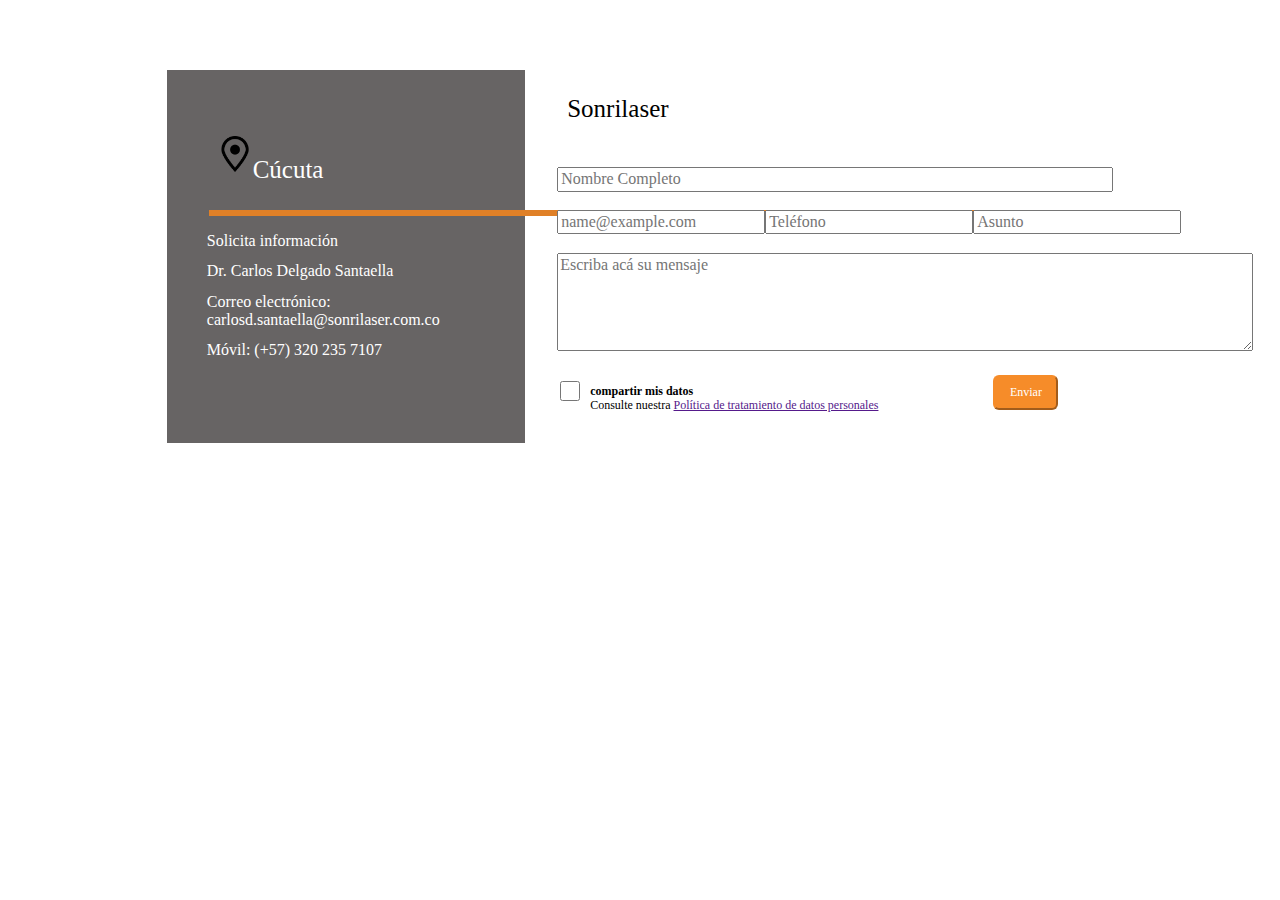
<file: Front-End/pages/communicate.html>
<!DOCTYPE html>
<html lang="en">
<head>
    <meta charset="UTF-8">
    <meta http-equiv="X-UA-Compatible" content="IE=edge">
    <meta name="viewport" content="width=device-width, initial-scale=1.0">
    <title>Sonrilaser</title>
    <link rel="stylesheet" href="../css/communicate.css">
    <link rel="stylesheet" href="../css/normalize.css">
    <link href="https://cdn.jsdelivr.net/npm/bootstrap@5.0.0-beta2/dist/css/bootstrap.min.css" rel="stylesheet" integrity="sha384-BmbxuPwQa2lc/FVzBcNJ7UAyJxM6wuqIj61tLrc4wSX0szH/Ev+nYRRuWlolflfl" crossorigin="anonymous">
</head>
<body>

    <div class="container">
       <div id="inf">
            <div id="local">
                <img src="../images/services/ubicacion.png" id="bus">
                <p id="cucuta">Cúcuta</p>
            </div>
            <div id="raya"></div>
            <div>
                <ul>
                    <li>
                        Solicita información
                    </li>
                    <li>
                        Dr. Carlos Delgado Santaella
                    </li>
                    <li>
                        Correo electrónico:
                        carlosd.santaella@sonrilaser.com.co
                    </li>
                    <li>
                        Móvil: (+57) 320 235 7107
                    </li>
                    <br>
                </ul>
            </div>
       </div>
       <div class="container_Data">
            <div id="c_Tittle">
                <p>Sonrilaser</p>
            </div>
            <br>
            <form action="">
                <div id="name">
                    <input type="text" id="textName" placeholder="Nombre Completo" required>
                </div>
                <br>
                <div id="horizontal">
                    <div >
                        <input type="email" id="textMail" placeholder="name@example.com" required>
                    </div>
                    <br>
                    <div>
                        <input type="text" id="number" placeholder="Teléfono">
                    </div>
                    <br>
                    <div>
                        <input type="text" id="textAsunto" placeholder="Asunto">
                    </div>
                </div>
                <br>
                <br> 
                <div id="message">
                    <textarea name="" id="textArea" cols="75" rows="5" placeholder="Escriba acá su mensaje"></textarea>
                </div>
                <br>
                <div id="container_Check">
                    <input type="checkbox" name="" id="check">
                    <p>
                        <b> compartir mis datos </b> <br> 
                        Consulte nuestra <a href="">Política de tratamiento de datos personales</a>
                    </p>
                    <br>
                    <div id="boto">
                        <button id="send">
                            Enviar
                        </button>
                    </div>
                </div>
                <br>
            </form>
            <br>    
       </div>
    </div>
</body>
</html>
</file>
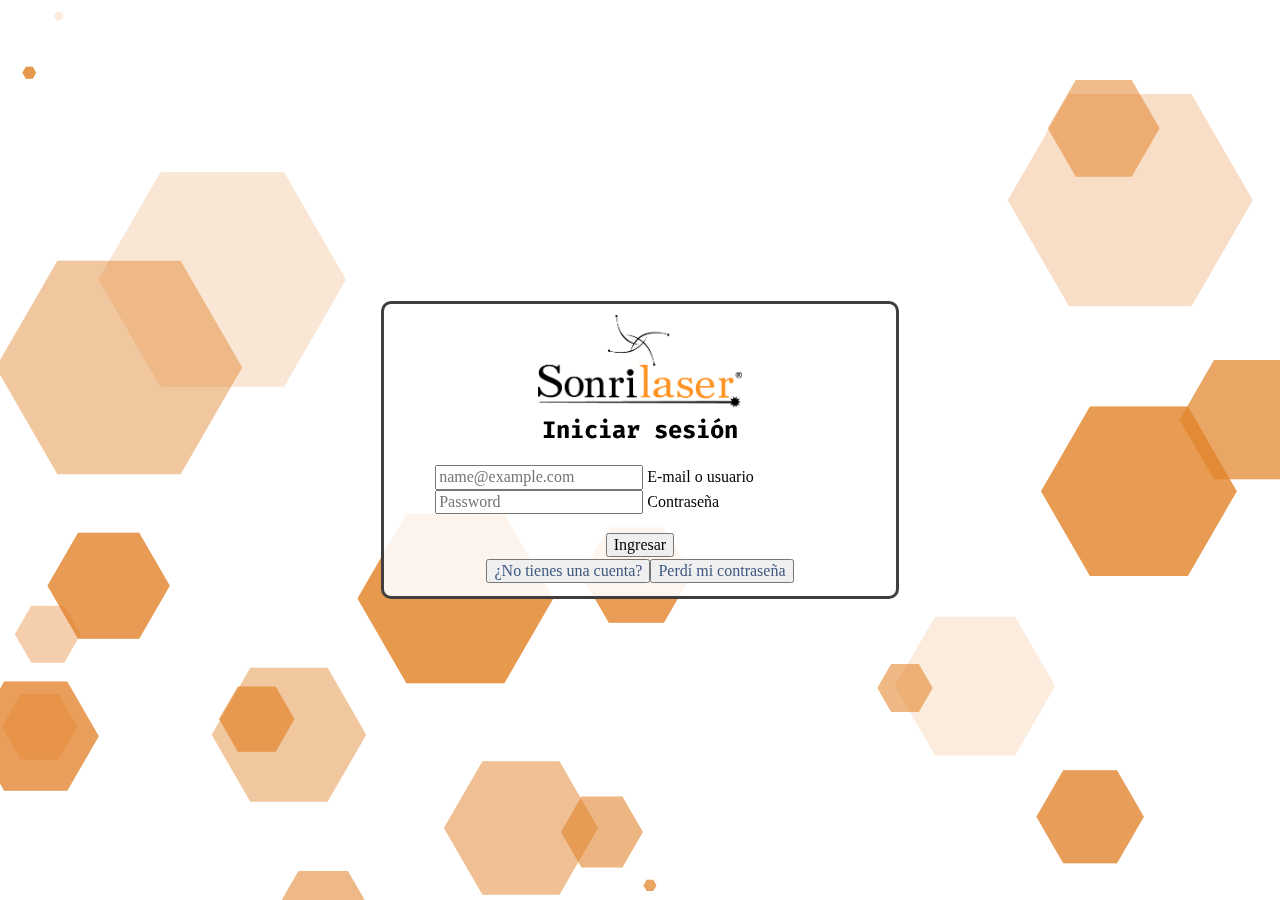
<file: Front-End/pages/login.html>
<!DOCTYPE html>
<html lang="en">
<head>
    <meta charset="UTF-8">
    <meta http-equiv="X-UA-Compatible" content="IE=edge">
    <meta name="viewport" content="width=device-width, initial-scale=1.0">
    <title>Iniciar sesión</title>
    <link rel="stylesheet" href="../css/login.css">
    <link rel="stylesheet" href="../css/normalize.css">
    <link href="https://cdn.jsdelivr.net/npm/bootstrap@5.0.0-beta2/dist/css/bootstrap.min.css" rel="stylesheet" integrity="sha384-BmbxuPwQa2lc/FVzBcNJ7UAyJxM6wuqIj61tLrc4wSX0szH/Ev+nYRRuWlolflfl" crossorigin="anonymous">
</head>
<body>
    <div id="particles-js"></div>
    <main class="form">
        <div class="containerInicioSesion">
            <div class="logoTitulo">
                <img src="../images/logo-sonrilaser.png" alt="">
            </div>
            <h2>Iniciar sesión</h2>

            <form action="">
                <div class="form-floating mb-3">
                    <input type="email" class="form-control" id="txtUsuario" placeholder="name@example.com" required>
                    <label for="txtUsuario">E-mail o usuario</label>
                </div>
                <div class="form-floating">
                    <input type="password" class="form-control" id="txtPassword" placeholder="Password" required>
                    <label for="txtPassword">Contraseña</label>
                </div><br>

                <div class="containerButtons">
                    <input type="submit" value="Ingresar" class="btn btn-dark" id="botonLoginRegister"><br>
                    <div class="containerRegistro">
                        <a href="register.html" rel="noopener noreferrer">
                            <input type="button" value="¿No tienes una cuenta?" id="btnRegistro" class="btn btn-link">
                        </a>
                        <a href="http://" target="_blank" rel="noopener noreferrer">
                            <input type="button" value="Perdí mi contraseña" id="btnPerdidaContraseña" class="btn btn-link">
                        </a>
                    </div>
                </div>
                
            </form>
        </div>
    </main>
    <script src="../js/particles.js/particles.min.js"></script>
	<script src="../js/particles.js/particles-settings-login.js"></script>
    <script src="https://cdn.jsdelivr.net/npm/bootstrap@5.0.0-beta2/dist/js/bootstrap.bundle.min.js" integrity="sha384-b5kHyXgcpbZJO/tY9Ul7kGkf1S0CWuKcCD38l8YkeH8z8QjE0GmW1gYU5S9FOnJ0" crossorigin="anonymous"></script>
</head>
</html>
</file>
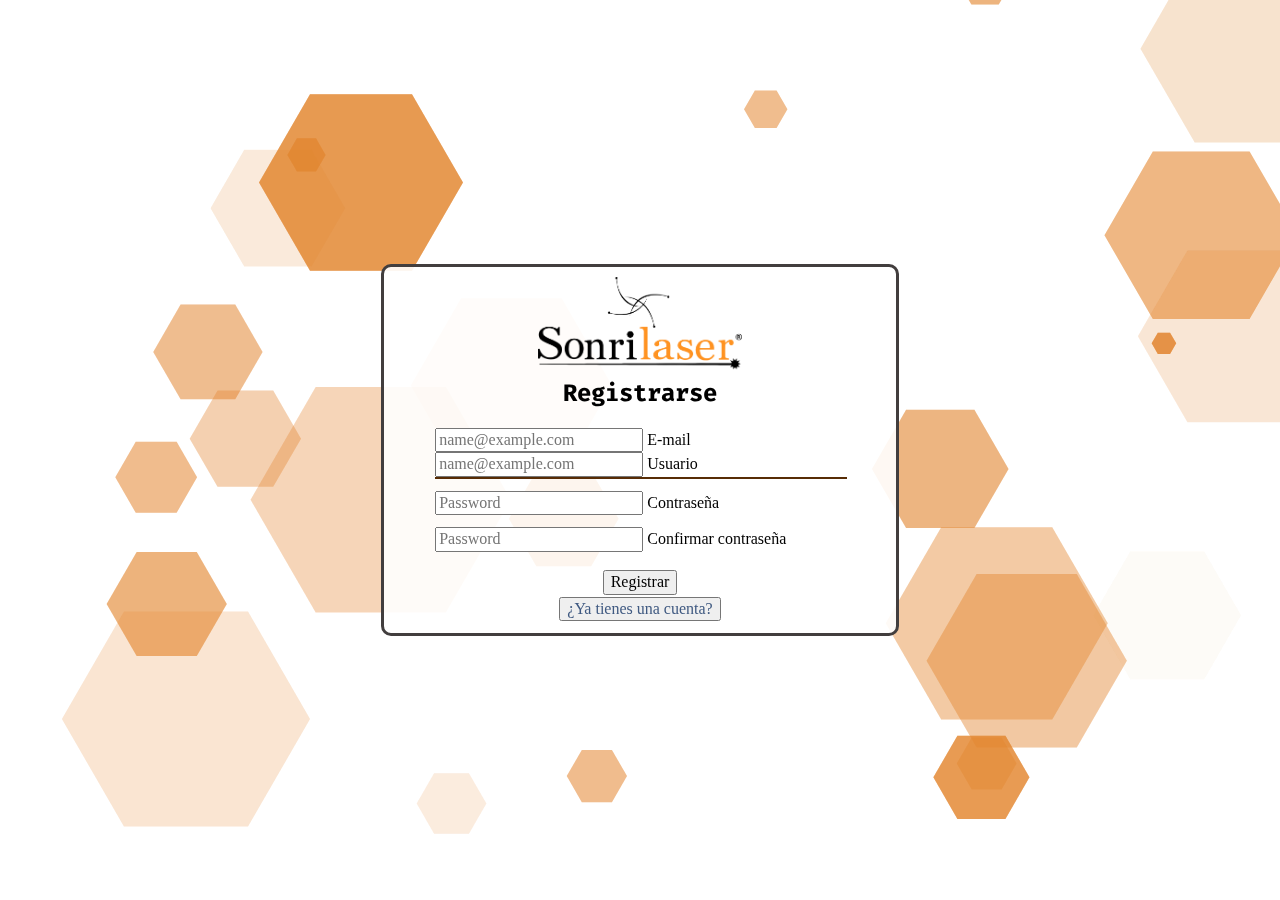
<file: Front-End/pages/register.html>
<!DOCTYPE html>
<html lang="en">
<head>
    <meta charset="UTF-8">
    <meta http-equiv="X-UA-Compatible" content="IE=edge">
    <meta name="viewport" content="width=device-width, initial-scale=1.0">
    <title>Registrarse</title>
    <link rel="stylesheet" href="../css/login.css">
    <link rel="stylesheet" href="../css/normalize.css">
    <link href="https://cdn.jsdelivr.net/npm/bootstrap@5.0.0-beta2/dist/css/bootstrap.min.css" rel="stylesheet" integrity="sha384-BmbxuPwQa2lc/FVzBcNJ7UAyJxM6wuqIj61tLrc4wSX0szH/Ev+nYRRuWlolflfl" crossorigin="anonymous">
</head>
<body>
    <div id="particles-js"></div>

    <main class="form">
        <div class="containerInicioSesion">
            <div class="logoTitulo">
                <img src="../images/logo-sonrilaser.png" alt="">
            </div>
            <h2>Registrarse</h2>

            <form action="">
                <div class="form-floating mb-3">
                    <input type="email" class="form-control" id="txtEmail" placeholder="name@example.com" required>
                    <label for="txtEmail">E-mail</label>
                </div>
                <div class="form-floating mb-3">
                    <input type="text" class="form-control" id="txtUsuario" placeholder="name@example.com" required>
                    <label for="txtUsuario">Usuario</label>
                </div>

                <div class="lineaSeparacion"></div>

                <div class="form-floating">
                    <input type="password" class="form-control" id="txtPassword" placeholder="Password" required>
                    <label for="txtPassword">Contraseña</label>
                </div>
                <div class="confirmarContraseña form-floating">
                    <input type="password" class="form-control" id="txtConfirmarPassword" placeholder="Password" required>
                    <label for="txtConfirmarPassword">Confirmar contraseña</label>
                </div><br>

                <div class="containerButtons">
                    <input type="submit" value="Registrar" class="btn btn-dark" id="botonLoginRegister"><br>
                    <div class="containerRegistro">
                        <a href="login.html" rel="noopener noreferrer">
                            <input type="button" value="¿Ya tienes una cuenta?" id="btnRegistro" class="btn btn-link">
                        </a>
                    </div>
                </div>
                
            </form>
        </div>
    </main>
    <script src="../js/particles.js/particles.min.js"></script>
	<script src="../js/particles.js/particles-settings-login.js"></script>
    <script src="https://cdn.jsdelivr.net/npm/bootstrap@5.0.0-beta2/dist/js/bootstrap.bundle.min.js" integrity="sha384-b5kHyXgcpbZJO/tY9Ul7kGkf1S0CWuKcCD38l8YkeH8z8QjE0GmW1gYU5S9FOnJ0" crossorigin="anonymous"></script>
</body>
</html>
</file>
<file: Front-End/css/communicate.css>
@import url('https://fonts.googleapis.com/css2?family=Cairo:wght@200&display=swap');
@import url('https://fonts.googleapis.com/css2?family=Dancing+Script&display=swap');
@import url('https://fonts.googleapis.com/css2?family=Raleway:wght@100&display=swap');
@import url('https://fonts.googleapis.com/css2?family=Fira+Code:wght@300&display=swap');

.container{
    display: inline-flex;
    margin: 70px;
    justify-content: center;
    align-content: center;
    width: 100% ;
}   
#inf{
    background-color: #676464;
    color: white;
    width: 28%;
    align-content: center;
}

#raya{
    background-color: #E08027;
    z-index: -12; 
    border: #E08027 solid;
    width: 855px;
    margin-left: 42px;
}

#local{
    display: inline-flex;
    margin-top: 12px;
    align-content: center;
}

#bus {
    width: 10%;
    height: 10%;
    margin-left: 50px;
    margin-top: 5px;
}

#cucuta{
    font-size: 25px;
    padding: auto;  
    margin-left: 8x;
}

ul li{
    list-style:none;
    margin-top: 12px;
}

.container_Data #c_Tittle{
    margin-left: 42px;
    margin-top: 12px;
    font-size: 25px;
}

#name{
    margin-left: 32px;
}

#textName{
    width: 548px;
}

#horizontal{
    width: 50px;
    margin-left: 32px;  
    display: inline-flex;
}

#message{
    margin-left: 32px;  
}

#container_Check{
    margin-left: 25px;
    display: inline-flex;
    font-size: 12px;
}

#check{
    width: 40px;
	height: 20px;
    margin-top: 8px;
}

#boto{
    margin-left: 115px;
    margin-top:  2px;
}

#send{
   width: 65px;
   height: 35px;
   border-radius: 6px;
   background-color: #F68C29;
   color: white;
   border-color: #F68C29;
}

#send:hover{
    background-color: #E08027;
}
</file>
<file: Front-End/css/login.css>
@import url('https://fonts.googleapis.com/css2?family=Fira+Code:wght@300&display=swap');

#particles-js { /*--Configuración del contenedor de las particulas--*/
	height: 100vh; 
	width: 100%;
    position: fixed;
    z-index: -1;
}
.form{ /*--Contenedor main--*/
    width: 100%;
    height: 100vh;

    display: flex;
    justify-content: center;
    align-items: center;
}
.containerInicioSesion{
    border: 3px solid rgb(66, 62, 62);
    border-radius: 10px;
    width: 40%;
    background-color: rgba(255, 255, 255, 0.9);
}
.containerInicioSesion img{ /*--Logo--*/
    width: 40%;
}
.containerInicioSesion h2{ /*--Subtitulo "login"--*/
    text-align: center;
    margin-top: 0.8%;
    margin-bottom: 4%;
}
.containerInicioSesion form{
    width: 80%;
    margin: 0 auto;
}
.logoTitulo{
    text-align: center;
    margin-top: 2%;
}
.containerButtons{
    text-align: center;
    margin-bottom: 3%;
}
.containerRegistro{
    display: flex;
    justify-content: center;
    margin-top: 0.5%;
}

h2 {
    margin-top: 1%;
    font-family: 'Fira Code', monospace;
    font-weight: bold;
}

.confirmarContraseña{
    margin-top: 3% !important;
}

.lineaSeparacion{
    border: 1px solid #572c05;
    width: 100%;
    margin-bottom: 3%;
}

#btnRegistro, #btnPerdidaContraseña {
    color: rgb(63, 89, 129);
}

#botonLoginRegister:hover {
    background-color: rgb(66, 62, 62);
}
</file>
